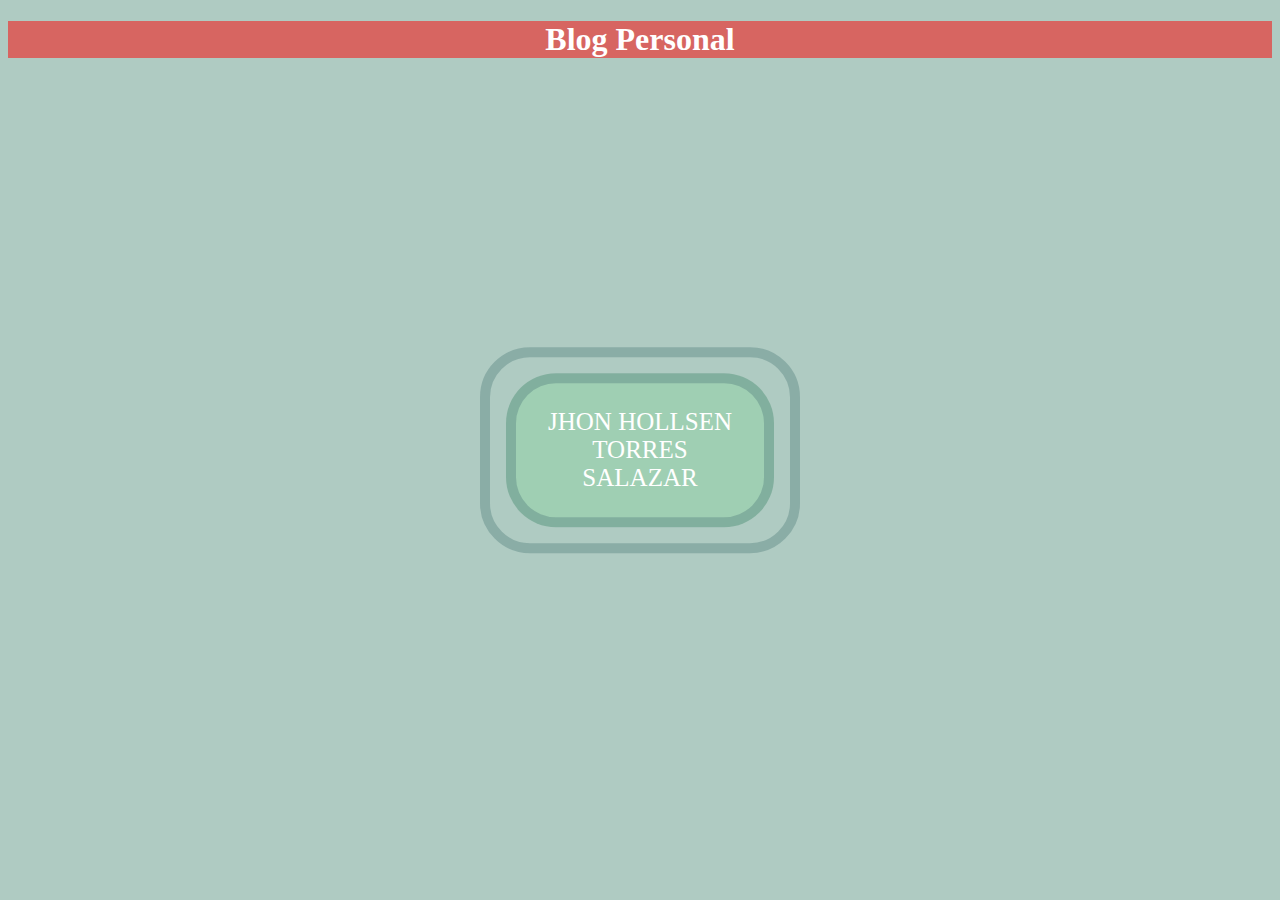
<file: index.html>
<!DOCTYPE html>
<html>
<head>

</head>
<style>
    body{
        background-color: rgba(42, 117, 92, 0.377);
    }
    h1{
        color: white;
        background-color: rgba(255, 0, 0, 0.5);
    }
    table{
        border: 10px solid rgba(88, 131, 129, 0.418);
        border-radius: 50px;
        padding: 1%;
        width: 25%;
        position: absolute;
        left: 50%;
        top: 50%;
        transform: translatex(-50%)translatey(-50%);
        
    }
    td{
        width: 80% ;
    }
    button{
        background-color: rgba(0, 255, 34, 0.089);
        color: white;
        width: 100%;
        padding:25px;
        font-size: 25px;
        border-radius: 50px;
        border: 10px solid rgba(88, 131, 129, 0.418);
        font-family: Georgia, 'Times New Roman', Times, serif;
    }
    button:hover{
        box-shadow: 0 0 2px 1px rgba(0, 28, 186, 0.568);
        border: 10px solid rgba(0, 16, 247, 0.534);
    }
</style>
<body>
    <center>
        <h1>Blog Personal</h1>
    
        <table >
    
            <tr>
                <td>
                    <form method="post" action="frm Jhon.html">
                    <button type="submit" id="btn-Jhon">JHON HOLLSEN TORRES SALAZAR</button>
                </form>
                </td>
            </tr>
           
        </table>
    </center>

</body>
</html>
</file>
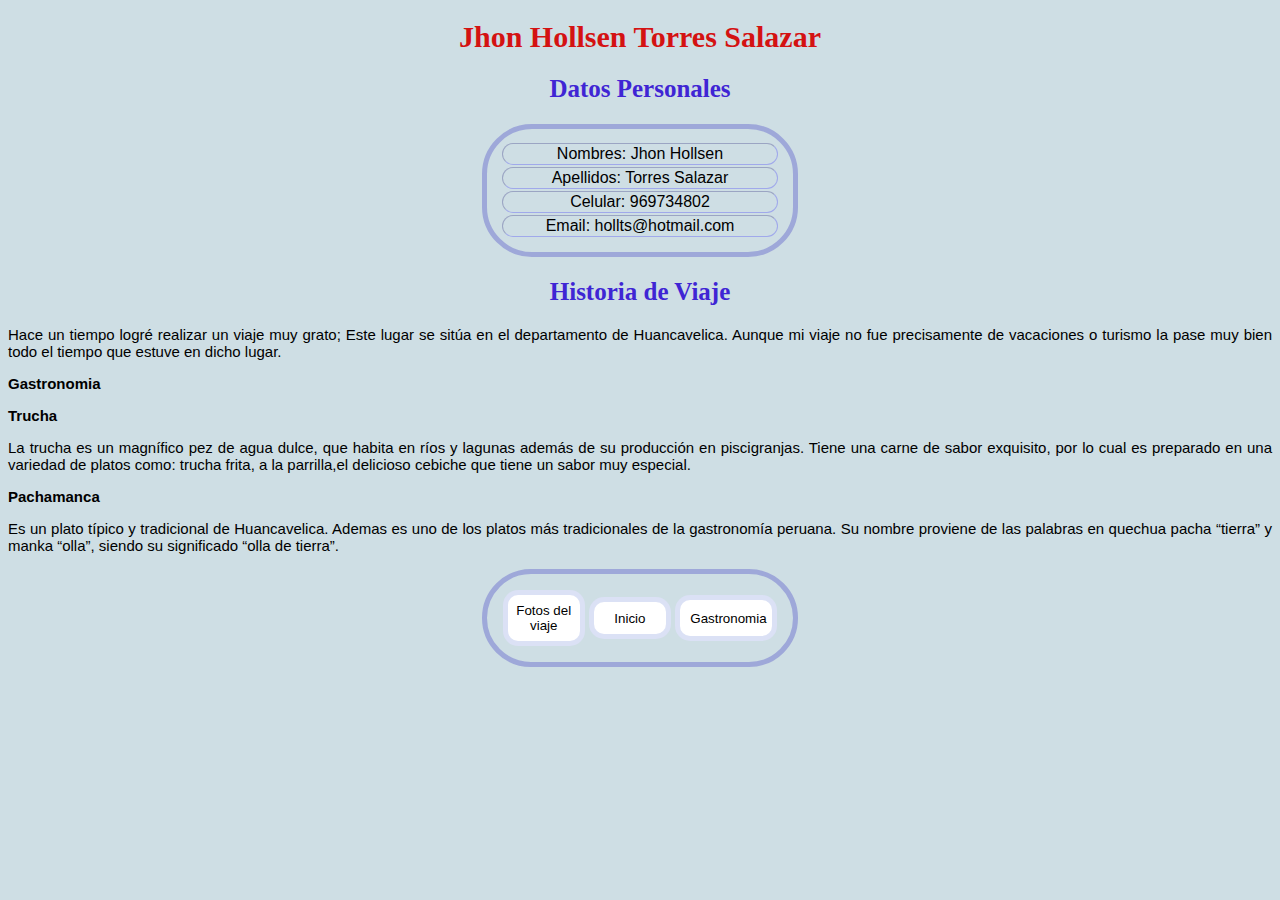
<file: frm Jhon.html>
<!DOCTYPE html>
<html>
  <head>
    <title>Proyecto final</title>
    <link rel="stylesheet" href="estilofrmjhon.css" />
  </head>

  <body>
    <h1>Jhon Hollsen Torres Salazar</h1>
    <form>
      <center>
        <table border="1">
          <h2>Datos Personales</h2>
          <tr>
            <td colspan="2">Nombres: Jhon Hollsen</td>
          </tr>
          <tr>
            <td colspan="2">Apellidos: Torres Salazar</td>
          </tr>
          <tr>
            <td colspan="2">Celular: 969734802</td>
          </tr>
          <tr>
            <td colspan="2">Email: hollts@hotmail.com</td>
          </tr>
        </table>
      </center>
    </form>
    <h2>Historia de Viaje</h2>
    <p>
        Hace un tiempo logré realizar un viaje muy grato; Este lugar se sitúa en
      el departamento de Huancavelica. Aunque mi viaje no fue precisamente de
      vacaciones o turismo la pase muy bien todo el tiempo que estuve en dicho
      lugar.
    </p>
    <h3>Gastronomia</h3>
    <h3>Trucha</h3>
    <p>
      La trucha es un magnífico pez de agua dulce, que habita en ríos y lagunas
      además de su producción en piscigranjas. Tiene una carne de sabor
      exquisito, por lo cual es preparado en una variedad de platos como: trucha
      frita, a la parrilla,el delicioso cebiche que tiene un sabor muy especial.
    </p>
    <h3>Pachamanca</h3>
    <p>
      Es un plato típico y tradicional de Huancavelica. Ademas es uno de los
      platos más tradicionales de la gastronomía peruana. Su nombre proviene de
      las palabras en quechua pacha “tierra” y manka “olla”, siendo su
      significado “olla de tierra”.
    </p>
    <center>
      <table>
        <tr>
          <td>
            <form method="post" action="formfotos.html">
              <button type="submit" id="btn-Jhon">Fotos del viaje</button>
            </form>
          </td>
          <td>
            <form method="post" action="index.html">
              <button type="submit" id="btn-Jhon">Inicio</button>
            </form>
          </td>
          <td>
            <form method="post" action="formcomida.html">
              <button type="submit" id="btn-Jhon">Gastronomia</button>
            </form>
          </td>
        </tr>
      </table>
    </center>
  </body>
</html>
</file>
<file: estilofrmjhon.css>
body{
    background-color: rgba(23, 98, 128, 0.212);
}
h1 {
    font-size: 30px;
    text-align: center;
    color: rgb(212, 18, 18) ;
}
h2{
    font-size: 25px;
    text-align: center;
    color: rgb(63, 37, 212) ;
}
table{
   
    border-radius: 50px;
    padding: 1%;
    width: 25%;
    border: 5px solid rgba(28, 17, 189, 0.267);
     
}
td{
    
    border-radius: 25px;
    width: 25%;
    text-align: center;
    font-family: Arial, Helvetica, sans-serif;
     
}
button{
    background-color: white;
    color: black;
    padding: 10%;
    width: 100%;
    border-radius: 15px;
    border: 5px solid rgba(17, 57, 189, 0.151);
    font-family: Arial, Helvetica, sans-serif;
}
p{
    font-size: 15px;
    border-radius: 25px;
    width: 100%;
    text-align: justify;
    font-family: Arial, Helvetica, sans-serif;
     
}
h3{
    font-size: 15px;
    width: 100%;
    text-align: justify;
    font-family: Arial, Helvetica, sans-serif;
     
}
button:hover {
    box-shadow: 0 0 2px 1px rgba(0, 28, 186, 0.568);
    }
</file>
